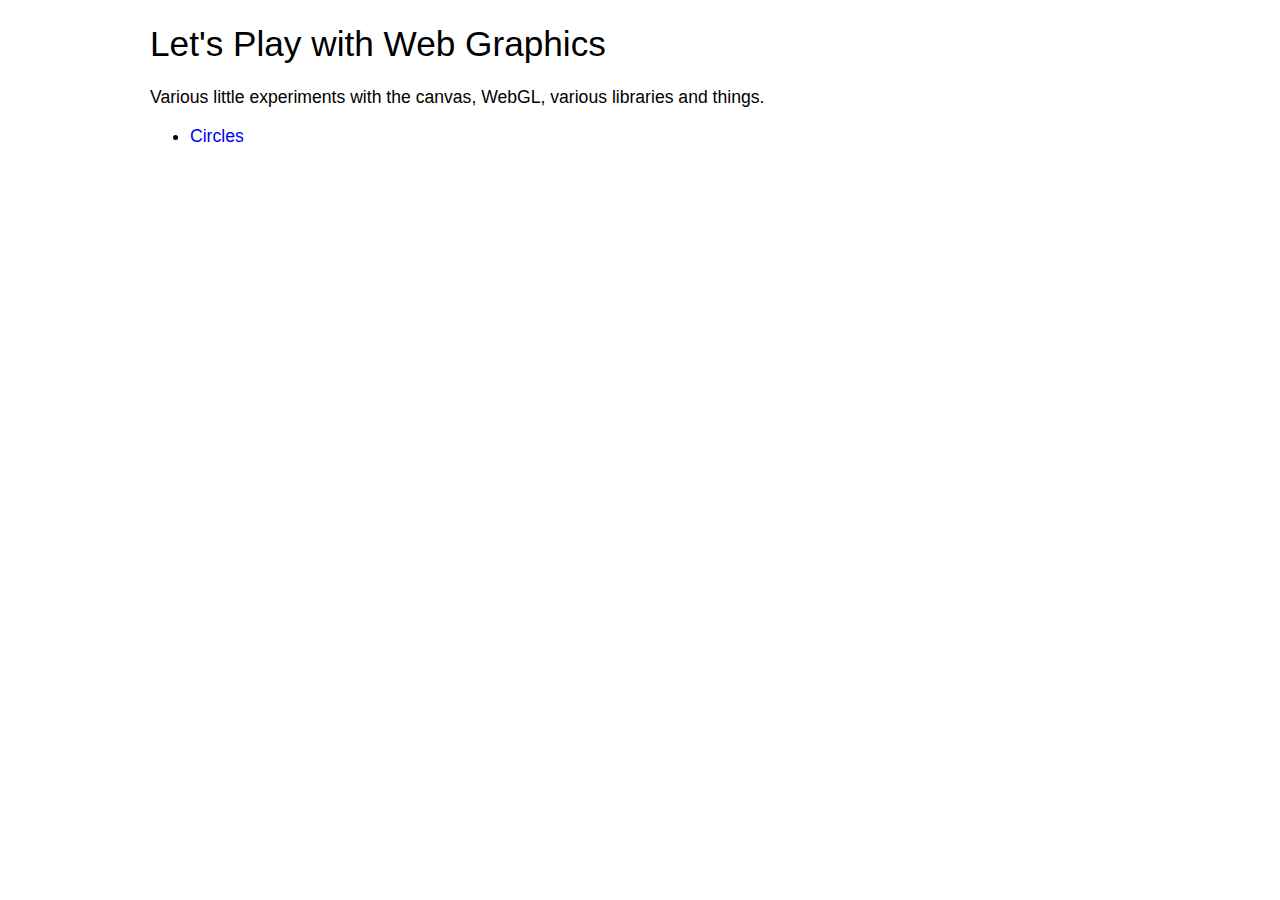
<file: index.html>
<!DOCTYPE html>
<html>
<head>
    <title>Let's Play with Web Graphics</title>
    <link rel="stylesheet" type="text/css" href="/css/main.css">
</head>
<body>
    <div id="wrapper">
        <h1>Let's Play with Web Graphics</h1>
        <p>Various little experiments with the canvas, WebGL, various libraries and things.</p>
        <ul>
            <li><a href="circles/">Circles</a></li>
        </ul>
    </div>
</body>
</html>
</file>
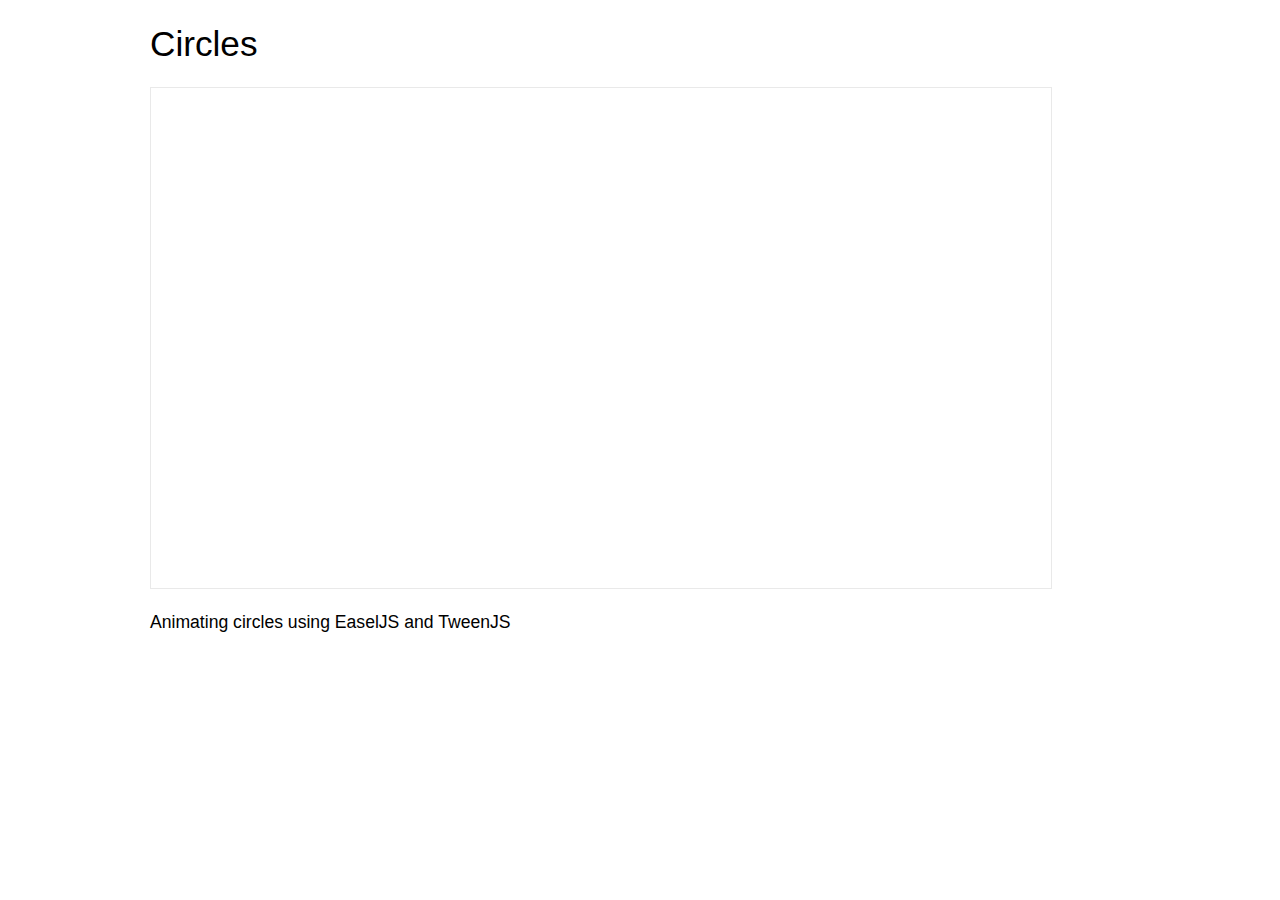
<file: circles/index.html>
<!DOCTYPE html>
<html>
<head>
    <title>Circles</title>
    <script src="https://code.createjs.com/easeljs-0.8.1.min.js"></script>
    <script src="https://code.createjs.com/tweenjs-0.6.1.min.js"></script>
    <link rel="stylesheet" type="text/css" href="/css/main.css">
    <style type="text/css">
        #stage {
            border: 1px solid #E9E9E9;
        }
    </style>
</head>
<body>
<div id="wrapper">
    <h1>Circles</h1>
    <canvas id="stage" width="900" height="500"></canvas>
    <p>Animating circles using EaselJS and TweenJS</p>
</div>
<script>
    document.addEventListener("DOMContentLoaded", function() {
        var circleColor = "#6694D6",
        startRadius = 10,
        strokeSize = 2,
        scaleFactor = 20,
        numCircles = 26;

        var stage = new createjs.Stage("stage");
        var w = stage.canvas.width,
        h = stage.canvas.height,
        centerX = Math.floor((w - (startRadius + strokeSize))/2),
        centerY = Math.floor((h - (startRadius + strokeSize))/2);
        var circles = [];

        for (var i = 0; i < numCircles; i++) {
            var circle = new createjs.Shape();

            circle.graphics.s(circleColor).ss(strokeSize, 0, 0, 10, true).drawCircle(0, 0, startRadius);
            circle.x = centerX;
            circle.y = centerY;
            circle.visible = false;
            stage.addChild(circle);

            createjs.Tween.get(circle, { loop: true })
            .wait(750 * i)
            .set({ visible: true})
            .to({
                    x: centerX + ((startRadius * scaleFactor)/2),
                    scaleX: scaleFactor, scaleY: scaleFactor
                }, 20000, createjs.Ease.sineOut)
            .call(function(c) {
                c.visible = false;
            }, [circle]);
            circles.push(circle);
        };

        createjs.Ticker.setFPS(60);
        createjs.Ticker.addEventListener("tick", stage);
    });
</script>
</body>
</html>
</file>
<file: css/main.css>
body {
    margin: 0;
    padding: 0;
    font-family: "Helvetica Neue", Helvetica, Roboto, Arial, sans-serif;
    font-weight: 300;
    font-size: 1.1em;
}

h1, h2, h3, h4, h5 {
    font-weight: 200;
}

a {
    text-decoration: none;
    font-weight: 400;
}

#wrapper {
    width: 980px;
    margin: 0 auto;
}
</file>
